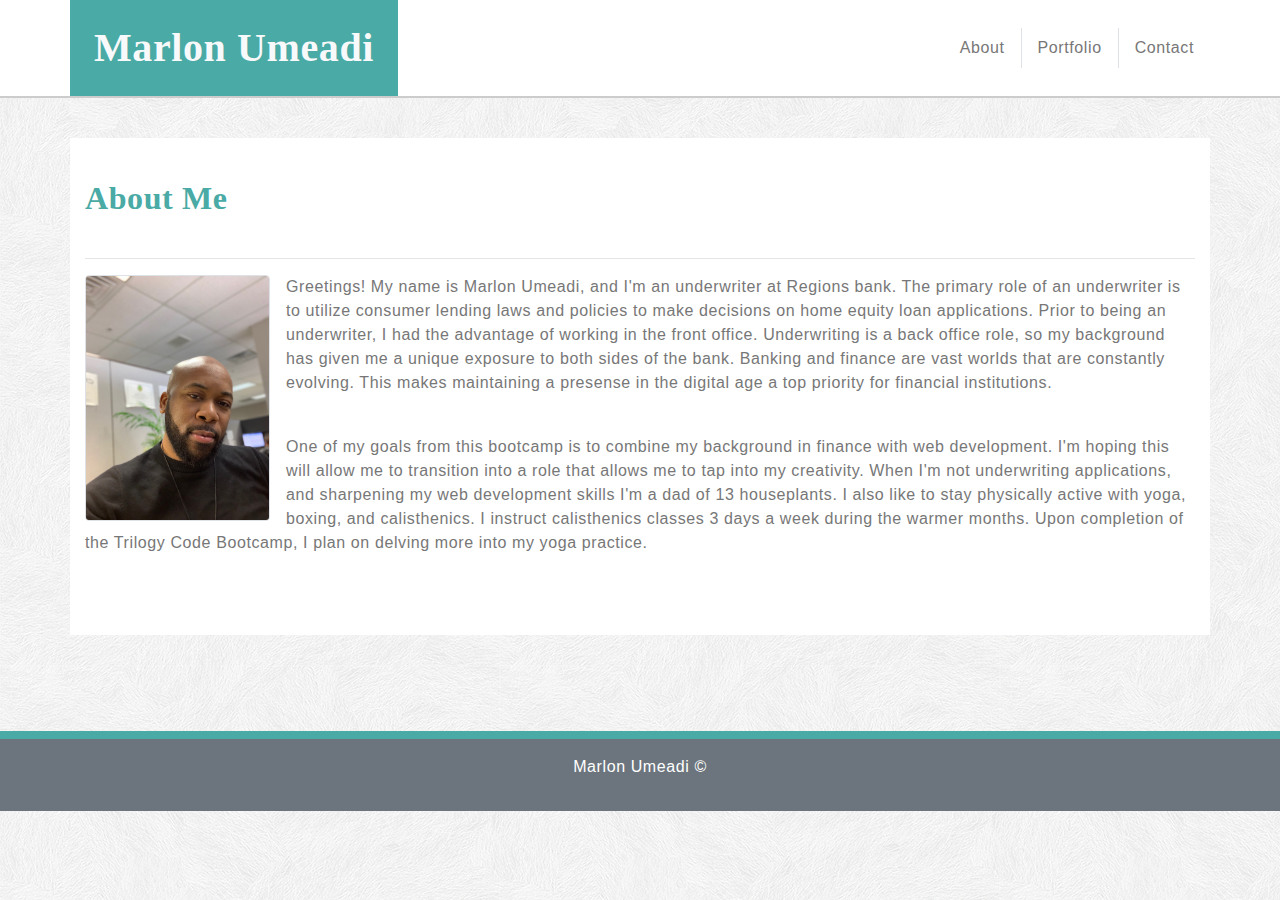
<file: index.html>
<!DOCTYPE html>
<html lang="en">
    <head>
        <meta charset="utf-8">
        <title>About Marlon Umeadi</title>
        <meta name="viewport" content="width=device-width, initial-scale=1">
        <link rel="stylesheet" href="https://stackpath.bootstrapcdn.com/bootstrap/4.3.1/css/bootstrap.min.css" integrity="sha384-ggOyR0iXCbMQv3Xipma34MD+dH/1fQ784/j6cY/iJTQUOhcWr7x9JvoRxT2MZw1T" crossorigin="anonymous">
        <link rel="stylesheet" href="style.css" type="text/css">
        <meta name="viewport" content="width=device-width, initial-scale=1, shrink-to-fit=no">
    </head>
    <body>
        <header class="bg-white">
            <nav class="navbar p-0">
                <div class="container p-0">
                    <div class="row no-gutters justify-content-between w-100">
                        <h1 class="col-md-auto font-weight-bold text-light p-4 m-0 text-responsive text-center">Marlon Umeadi</h1>
                        <ul class="nav navbar row text-center no-gutters col-md-auto p-0">
                            <li class="col nav-item active">
                                <a class="nav-link" href="index.html">About</a>
                            </li>
                            <li class="col nav-item border-right border-left border-muted">
                                <a class="nav-link " href="portfolio.html">Portfolio</a>
                            </li>
                            <li class="col nav-item">
                                <a class="nav-link" href="contact.html">Contact</a>
                            </li>
                        </ul>
                    </div>
                </div>
            </nav>
        </header>
        <br>
        <div class="my-3 py-3 bg-white container">
            <h2 class="font-weight-bold">About Me</h2>
            <hr>
            <div>
                <img class="col-2 col-auto img-thumbnail float-left mr-3 p-0" src="Assets/profile.jpg" alt="Marlon Umeadi Profile Picture">
                <p class="biotext">
                    Greetings! My name is Marlon Umeadi, and I'm an underwriter at Regions bank. The primary role of an underwriter is to utilize consumer lending laws and policies to make decisions on home equity loan applications. Prior to being an underwriter, I had the advantage of working in the front office. Underwriting is a back office role, so my background has given me a unique exposure to both sides of the bank. Banking and finance are vast worlds that are constantly evolving. This makes maintaining a presense in the digital age a top priority for financial institutions.  
                </p>
                <br>
                <p class="biotext">
                    One of my goals from this bootcamp is to combine my background in finance with web development. I'm hoping this will allow me to transition into a role that allows me to tap into my creativity. When I'm not underwriting applications, and sharpening my web development skills I'm a dad of 13 houseplants. I also like to stay physically active with yoga, boxing, and calisthenics. I instruct calisthenics classes 3 days a week during the warmer months. Upon completion of the Trilogy Code Bootcamp, I plan on delving more into my yoga practice.
                </p>
                <br>
                <br>
            </div>
        </div>
        </div>
        <p>&nbsp;</p>
        <p>&nbsp;</p>
        <footer class="footer bg-secondary mt-4rem py-3">
            <div class="container">
                <p class="text-center text-white">Marlon Umeadi &copy;</p>
            </div>
        </footer> 
    </body>
</html>
</file>
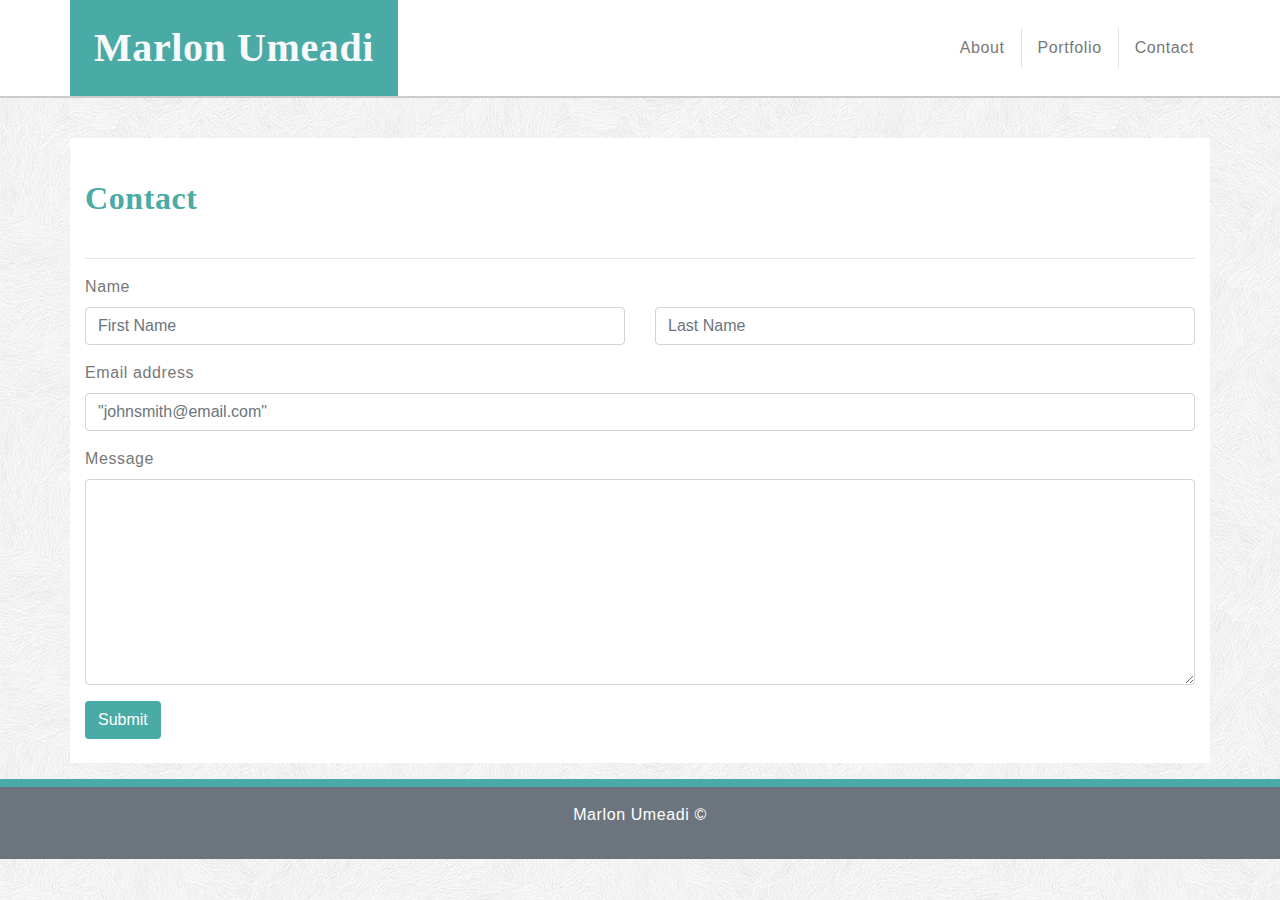
<file: contact.html>
<!DOCTYPE html>
<html lang="en">
    <head>
        <meta charset="utf-8">
        <title>About Marlon Umeadi</title>
        <meta name="viewport" content="width=device-width, initial-scale=1">
        <link rel="stylesheet" href="https://stackpath.bootstrapcdn.com/bootstrap/4.3.1/css/bootstrap.min.css" integrity="sha384-ggOyR0iXCbMQv3Xipma34MD+dH/1fQ784/j6cY/iJTQUOhcWr7x9JvoRxT2MZw1T" crossorigin="anonymous">
        <link rel="stylesheet" href="style.css" type="text/css">
        <meta name="viewport" content="width=device-width, initial-scale=1, shrink-to-fit=no">
    </head>
    <body>
      <header class="bg-white">
        <nav class="navbar p-0">
            <div class="container p-0">
                <div class="row no-gutters justify-content-between w-100">
                    <h1 class="col-md-auto font-weight-bold text-light p-4 m-0 text-responsive text-center">Marlon Umeadi</h1>
                    <ul class="nav navbar row text-center no-gutters col-md-auto p-0">
                        <li class="col nav-item active">
                            <a class="nav-link" href="index.html">About</a>
                        </li>
                        <li class="col nav-item border-right border-left border-muted">
                            <a class="nav-link " href="portfolio.html">Portfolio</a>
                        </li>
                        <li class="col nav-item">
                            <a class="nav-link" href="contact.html">Contact</a>
                        </li>
                    </ul>
                </div>
            </div>
        </nav>
    </header>
      <br>
      <main>
        <div class="my-3 py-3 bg-white container">
            <h2 class="font-weight-bold">Contact</h2>
            <hr>
            <form>
                <div class="form-group">
                    <label for="Name">Name</label>
                    <div class="row">
                        <div class="col-sm-6 col-12">
                            <input class="form-control" type="text" id="Name" name="name" placeholder="First Name">
                        </div>
                        <div class="col-sm-6 d-none d-sm-flex">
                            <input class="form-control" type="text" id="Name" name="name" placeholder="Last Name">
                        </div>     
                    </div>
                </div>
                <div class="form-group">
                    <label for="Email">Email address</label>
                    <input class="form-control" type="email" id="Email" name="email" placeholder="&quot;johnsmith@email.com&quot;">
                </div>
                <div class="form-group">
                        <label for="Text">Message</label>
                    <textarea class="form-control" id="Text" rows="8" cols="100" placeholder=""></textarea>
                </div>
                <button type="submit" class="btn mb-2" value="Submit">Submit</button>
            </form>
        </div>
    </main>
      <footer class="footer bg-secondary mt-auto py-3">
          <div class="container">
              <p class="text-center text-white">Marlon Umeadi &copy;</p>
          </div>
      </footer>   
  </body>
</html>
</file>
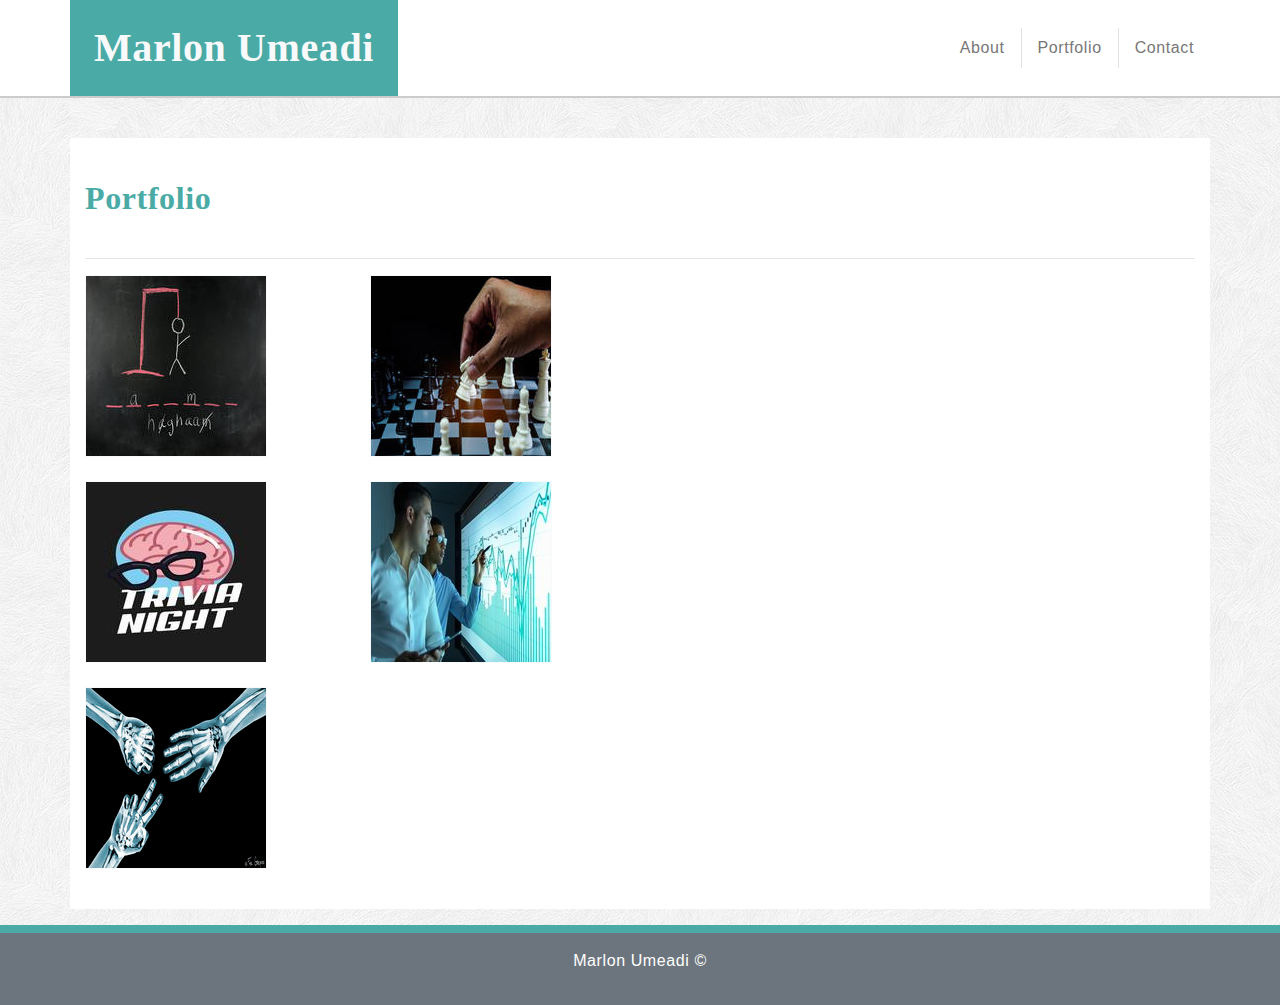
<file: portfolio.html>
<!DOCTYPE html>
<html lang="en">
    <head>
        <meta charset="utf-8">
        <title>About Marlon Umeadi</title>
        <meta name="viewport" content="width=device-width, initial-scale=1">
        <link rel="stylesheet" href="https://stackpath.bootstrapcdn.com/bootstrap/4.3.1/css/bootstrap.min.css" integrity="sha384-ggOyR0iXCbMQv3Xipma34MD+dH/1fQ784/j6cY/iJTQUOhcWr7x9JvoRxT2MZw1T" crossorigin="anonymous">
        <link rel="stylesheet" href="style.css" type="text/css">
        <meta name="viewport" content="width=device-width, initial-scale=1, shrink-to-fit=no">
    </head>
    <body>
      <header class="bg-white">
        <nav class="navbar p-0">
            <div class="container p-0">
                <div class="row no-gutters justify-content-between w-100">
                    <h1 class="col-md-auto font-weight-bold text-light p-4 m-0 text-responsive text-center">Marlon Umeadi</h1>
                    <ul class="nav navbar row text-center no-gutters col-md-auto p-0">
                        <li class="col nav-item active">
                            <a class="nav-link" href="index.html">About</a>
                        </li>
                        <li class="col nav-item border-right border-left border-muted">
                            <a class="nav-link " href="portfolio.html">Portfolio</a>
                        </li>
                        <li class="col nav-item">
                            <a class="nav-link" href="contact.html">Contact</a>
                        </li>
                    </ul>
                </div>
            </div>
        </nav>
    </header>
      <br>
      <div class="my-3 py-3 bg-white container">
        <h2 class="font-weight-bold">Portfolio</h2>
        <hr>
        <div class="row mb-4 d-none d-sm-flex">
            <div class="col-sm-4 col-md-3 col-12">
                <img class="border border-light img-fluid" src="Assets/hangman180.jpg" alt="Hangman game in chalk">
                <div class="row caption no-gutters position-absolute w-100">
                    <a class="col-12 px-3 py-1" href="#">
                        <p class="my-2 text-white text-center">Hangman</p>
                    </a>
                </div>
            </div>
            <div class="col-sm-4 col-md-3 col-12">
                <img class="border border-light img-fluid" src="Assets/rpg180.jpg" alt="Chess match">
                <div class="row caption no-gutters position-absolute w-100">
                    <a class="col-12 px-3 py-1" href="#">
                        <p class="my-2 text-white text-center">RPG Game</p>
                    </a>
                </div>
            </div>
        </div>
        <div class="row mb-4 d-none d-sm-flex">
            <div class="col-sm-4 col-md-3 col-12">
                <img class="border border-light img-fluid" src="Assets/trivia180.jpg" alt="Globe with marks">
                <div class="row caption no-gutters position-absolute w-100">
                    <a class="col-12 px-3 py-1" href="#">
                        <p class="my-2 text-white text-center">Trivia Game</p>
                    </a>
                </div>
            </div>
            <div class="col-sm-4 col-md-3 col-12">
                <img class="border border-light img-fluid" src="Assets/rutgers180.jpeg" alt="Presentation on large LCD screen">
                <div class="row caption no-gutters position-absolute w-100">
                    <a class="col-12 px-3 py-1" href="#">
                        <p class="my-2 text-white text-center">Rutgers Info Widget</p>
                    </a>
                </div>
            </div>
        </div>
        <div class="row mb-4 d-none d-sm-flex">
            <div class="col-sm-4 col-md-3 col-12">
                <img class="border border-light img-fluid" src="Assets/rps180.jpg" alt="Rock paper scissors xray">
                <div class="row caption no-gutters position-absolute w-100">
                    <a class="col-12 px-3 py-1" href="#">
                        <p class="my-2 text-white text-center">Rock Paper Scissors</p>
                    </a>
                </div>
            </div>
        </div>
      </div>
      <footer class="footer bg-secondary mt-auto py-3">
        <div class="container">
            <p class="text-center text-white">Marlon Umeadi &copy;</p>
        </div>
    </footer>
  </body>
</html>
</file>
<file: style.css>
body {
    background-image: url(Assets/subtle_white_feathers.png);
    height: 100%;
    width: 100%;
    color: #777777;
    font-family: 'Arial', 'Helvetica Neue', Helvetica, sans-serif;
    letter-spacing: .60px;        
    margin: 0 auto;
}

header {
    border-bottom: 2px solid #cccccc;
}


h1 {
    background-color: #4aaaa5;
    font-family: 'Georgia', Times, Times New Roman, serif;
    color: #fff;
    margin: 0px;
    padding: 25px;   
}

h2 {
    background-color: #ffffff;
    color: #4aaaa5;
    padding: 25px 0px;
    font-family: 'Georgia', Times, Times New Roman, serif;
}


.btn {
    background-color: #4aaaa5;
    color: #FFF;
}

footer {
    border-top: solid 8px #4aaaa5;
}

ul li a {
    color: #777777;
}
</file>
